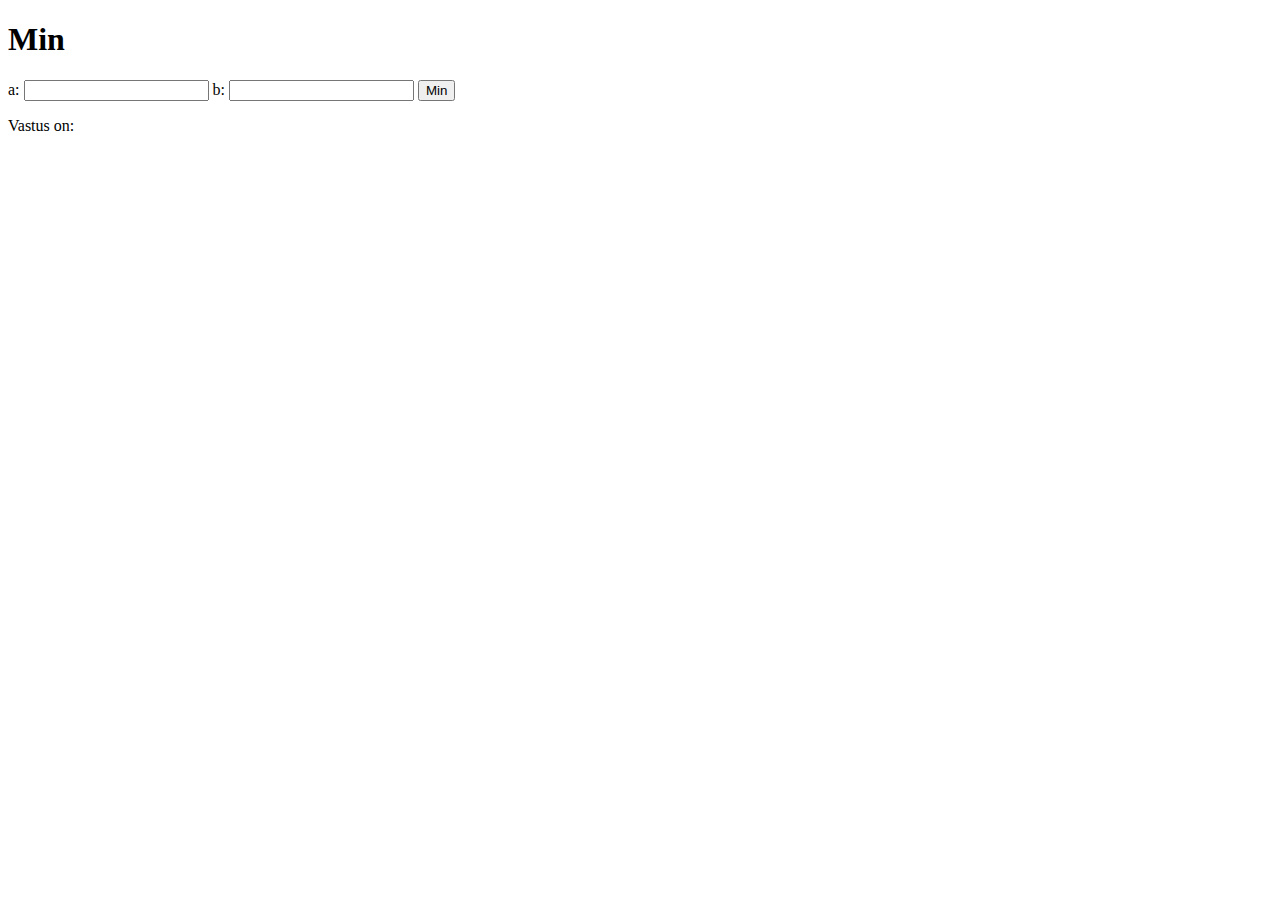
<file: src/main/resources/public/sample/index.html>
<!DOCTYPE html>
<html lang="en">
<head>
    <meta charset="UTF-8">
    <title>Title</title>
</head>
<body>
    <h1>Min</h1>
    a: <input id="minA"> b: <input id="minB"> <button id="minButton">Min</button>
    <p>
        Vastus on: <span id="minAnswer"></span>
    </p>
    <script>
        let minA = document.getElementById("minA");
        let minB = document.getElementById("minB");
        let minButton = document.getElementById("minButton");
        minButton.onclick = function() {
            let minAnswer = document.getElementById("minAnswer");
            let a = minA.value;
            let b = minB.value;
            if(Number(a) < Number(b)){
                minAnswer.innerText = a;
            } else {
                minAnswer.innerText = b;
            }
        }
    </script>
</body>
</html>
</file>
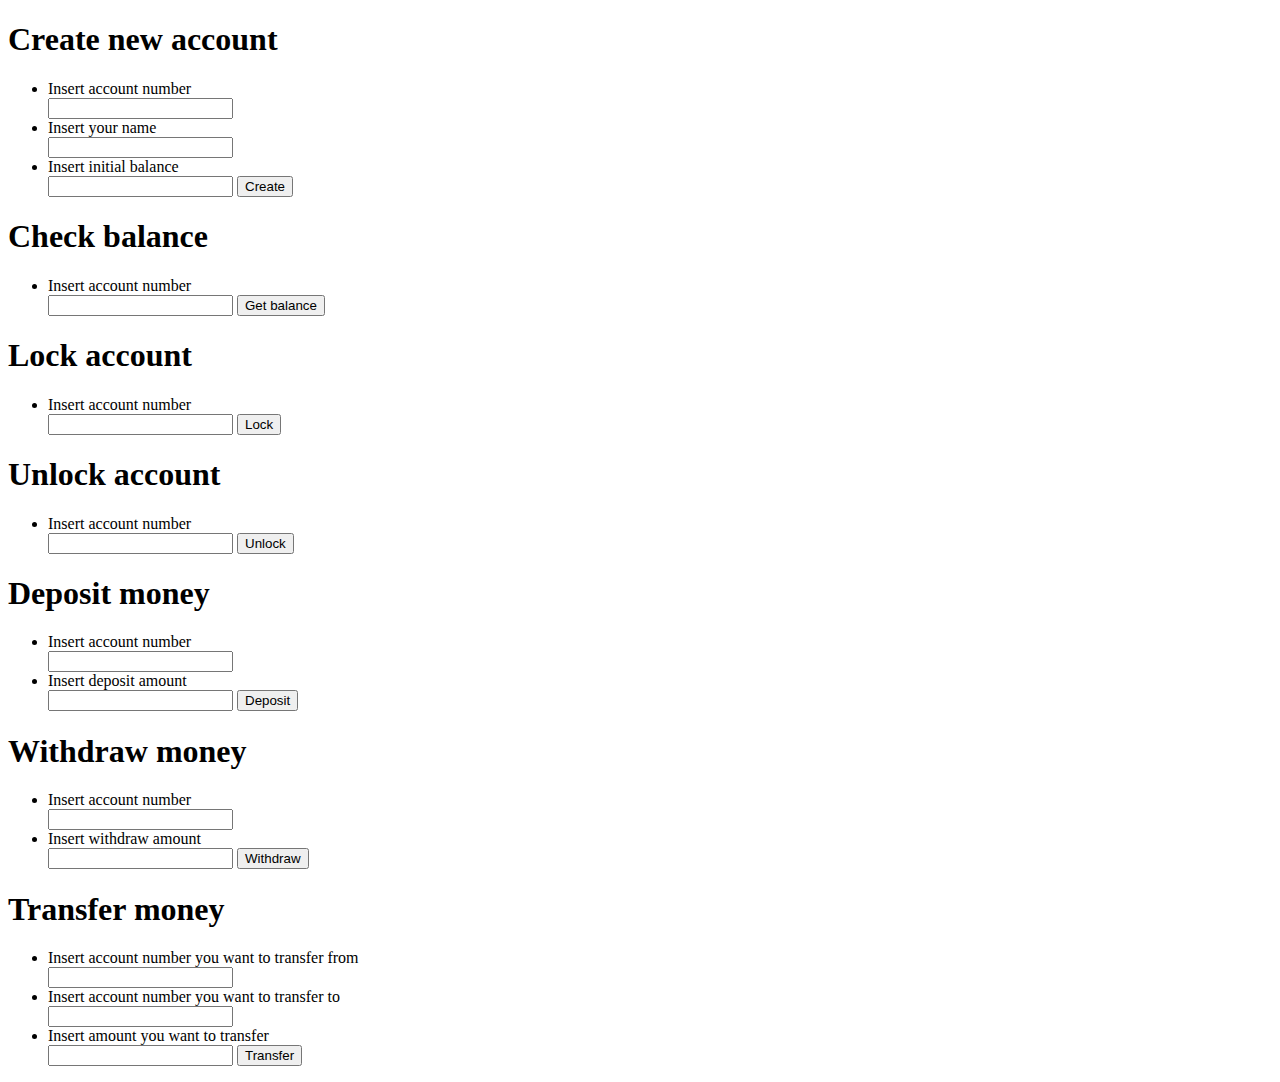
<file: src/main/resources/public/bank.html>
<!DOCTYPE html>
<html lang="en">
<head>
    <meta charset="UTF-8">
    <title>Create new account</title>
</head>
<body>
<h1>Create new account</h1>

<ul>
    <li>Insert account number</li>
    <input id="accountNumber">
    <li>Insert your name</li>
    <input id="customerName">
    <li>Insert initial balance</li>
    <input id="balance">
    <button id="createAccountButton">
        Create
    </button>
    <script>
        let accountNumber = document.getElementById("accountNumber");
        let customerName = document.getElementById("customerName")
        let balance = document.getElementById("balance")
        let createAccountButton = document.getElementById("createAccountButton");
        createAccountButton.onclick = function () {

            fetch("http://localhost:8080/stuff/bank5/createAccount/" + accountNumber.value+"/"+customerName.value+"/"+balance.value)
                .then(response => response.text())
                .then(function (response) { // selle asemel ma võiksin kirjutada response => alert(response)
                    alert(response)
                })
        }
    </script>
</ul>

<h1>Check balance</h1>
<ul>
    <li>Insert account number</li>
    <input id="balanceAccountNumber">
    <button id="getBalanceButton">
        Get balance
    </button>
    <script>
        let balanceAccountNumber = document.getElementById("balanceAccountNumber");
        let getBalanceButton = document.getElementById("getBalanceButton");
        getBalanceButton.onclick = function () {
            let requestObject = {
                'accountNumber': balanceAccountNumber.value,
                'balance': 0
            }
            fetch("http://localhost:8080/stuff/bank5/getBalance/" + balanceAccountNumber.value)
                .then(response => response.text())
                .then(function (response) { // selle asemel ma võiksin kirjutada response => alert(response)
                    alert(response)
                })
        }
    </script>
</ul>
<h1>Lock account</h1>
<ul>
    <li>Insert account number</li>
    <input name="lockAccountNumber">
    <button id="lockButton">
        Lock
    </button>
    <script>
        let lockAccountNumber = document.getElementById("lockAccountNumber");
        let lockButton = document.getElementById("lockButton");
        lockButton.onclick = function () {
            let requestObject = {
                'accountNumber': lockAccountNumber.value,
                'locked': false
            }
            let url = "http://localhost:8080/stuff/bank5/lock/" + lockAccountNumber.value;
            let configuration = {
                method: 'PUT',
                headers: {
                    "Content-Type": "application/json"
                },
                body: JSON.stringify(requestObject)
            }
            fetch(url, configuration)
                .then(response => response.text())
                .then(function (response) { // selle asemel ma võiksin kirjutada response => alert(response)
                    alert(response)
                })
        }
    </script>
</ul>
<h1>Unlock account</h1>
<ul>
    <li>Insert account number</li>
    <input name="unlockAccountNumber">
    <button id="unlockButton">
        Unlock
    </button>
    <script>
        let unlockAccountNumber = document.getElementById("unlockAccountNumber");
        let unlockButton = document.getElementById("unlockButton");
        unlockButton.onclick = function () {
            let requestObject = {
                'accountNumber': unlockAccountNumber.value,
                'locked': true
            }
            let url = "http://localhost:8080/stuff/bank5/unlock/" + unlockAccountNumber.value;
            let configuration = {
                method: 'PUT',
                headers: {
                    "Content-Type": "application/json"
                },
                body: JSON.stringify(requestObject)
            }
            fetch(url, configuration)
                .then(response => response.text())
                .then(function (response) { // selle asemel ma võiksin kirjutada response => alert(response)
                    alert(response)
                })
        }
    </script>
</ul>
<h1>Deposit money</h1>
<ul>
    <li>Insert account number</li>
    <input id="depositAccountNumber">
    <li>Insert deposit amount</li>
    <input id="depositAmount">
    <button id="depositButton">
        Deposit
    </button>
    <script>
        let depositAccountNumber = document.getElementById("depositAccountNumber")
        let depositAmount = document.getElementById("depositAmount")
        let depositButton = document.getElementById("depositButton");
        depositButton.onclick = function () {
            let requestObject = {
                'accountNumber': depositAccountNumber.value,
                'balance': depositAmount.value
            }
            let url = "http://localhost:8080/stuff/bank5/account/deposit/" + depositAccountNumber.value + "/" + depositAmount.value
            let configuration = {
                method: 'PUT',
                headers: {
                    "Content-Type": "application/json"
                },
                body: JSON.stringify(requestObject)
            }
            fetch(url, configuration)
                .then(response => response.text())
                .then(function (response) { // selle asemel ma võiksin kirjutada response => alert(response)
                    alert(response)
                })
        }
    </script>
</ul>
<h1>Withdraw money</h1>
<ul>
    <li>Insert account number</li>
    <input id="withdrawAccountNumber">
    <li>Insert withdraw amount</li>
    <input id="withdrawAmount">
    <button id="withdrawButton">
        Withdraw
    </button>
    <script>
        let withdrawAccountNumber = document.getElementById("withdrawAccountNumber")
        let withdrawAmount = document.getElementById("withdrawAmount")
        let withdrawButton = document.getElementById("withdrawButton");
        withdrawButton.onclick = function () {
            let requestObject = {
                'accountNumber': withdrawAccountNumber.value,
                'balance': withdrawAmount.value
            }
            let url = "http://localhost:8080/stuff/bank5/account/withdraw/" + withdrawAccountNumber.value + "/" + withdrawAmount.value
            let configuration = {
                method: 'PUT',
                headers: {
                    "Content-Type": "application/json"
                },
                body: JSON.stringify(requestObject)
            }
            fetch(url, configuration)
                .then(response => response.text())
                .then(function (response) { // selle asemel ma võiksin kirjutada response => alert(response)
                    alert(response)
                })
        }
    </script>
</ul>
<h1>Transfer money</h1>
<ul>
    <li>Insert account number you want to transfer from</li>
    <input id="transferFromAccount">
    <li>Insert account number you want to transfer to</li>
    <input id="transferToAccount">
    <li>Insert amount you want to transfer</li>
    <input id="transferAmount">
    <button id="transferButton">
        Transfer
    </button>
    <script>
        let transferFromAccount = document.getElementById("transferFromAccount")
        let transferToAccount = document.getElementById("transferToAccount")
        let transferAmount = document.getElementById("transferAmount")
        let transferButton = document.getElementById("transferButton");
        transferButton.onclick = function () {
            let requestObject = {
                'accountNumber1': transferFromAccount.value,
                'accountNumber2': transferToAccount.value,
                'balance': transferAmount.value
            }
            let url = "http://localhost:8080/stuff/bank5/account/transfer/" + transferFromAccount.value + "/" + transferToAccount.value + "/" + transferAmount.value
            let configuration = {
                method: 'PUT',
                headers: {
                    "Content-Type": "application/json"
                },
                body: JSON.stringify(requestObject)
            }
            fetch(url, configuration)
                .then(response => response.text())
                .then(function (response) { // selle asemel ma võiksin kirjutada response => alert(response)
                    alert(response)
                })
        }
    </script>
</ul>

</body>
</html>
</file>
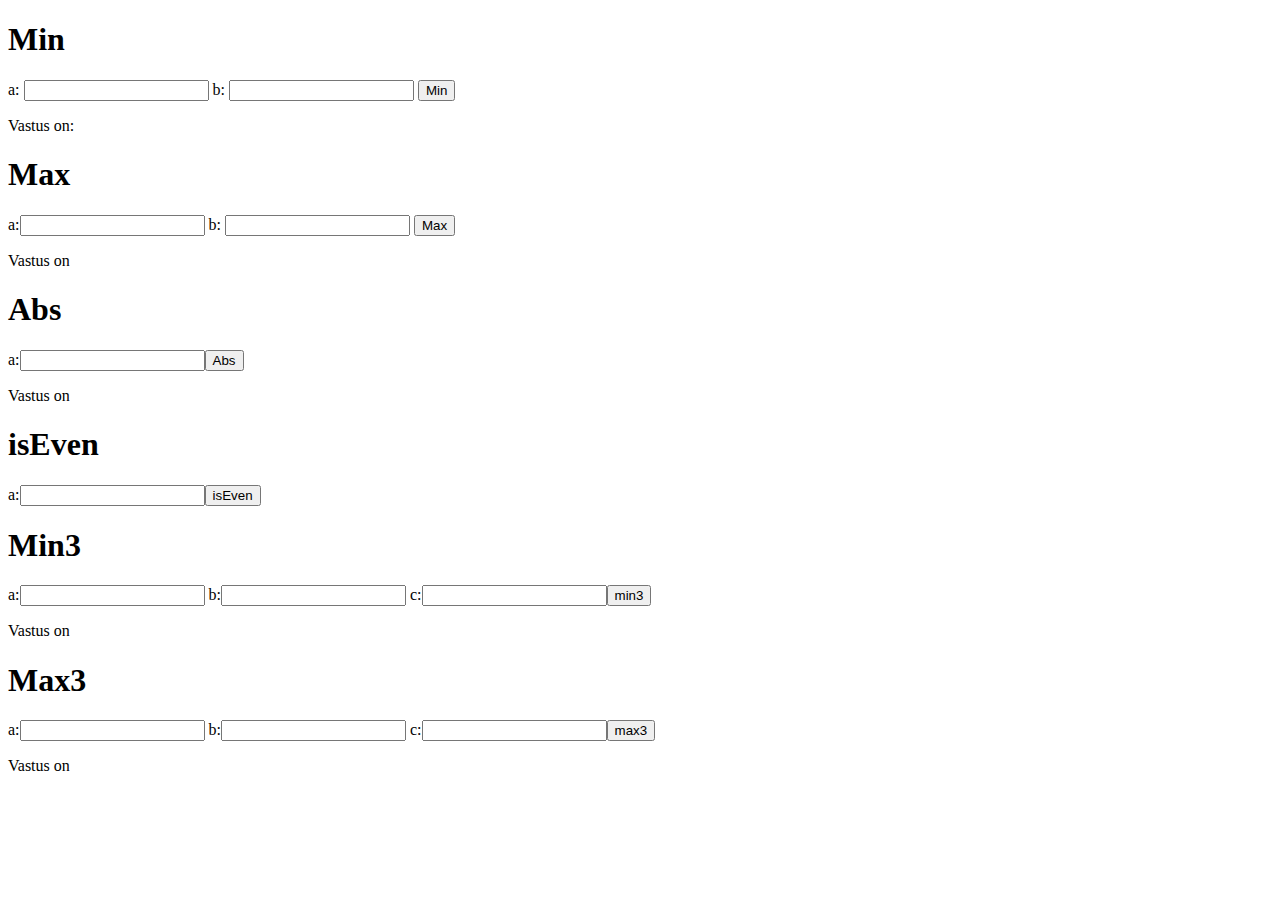
<file: src/main/resources/public/suvaline.html>
<!DOCTYPE html>
<html lang="en">
<head>
    <meta charset="UTF-8">
    <title>Title</title>
</head>
<body>
<h1>Min</h1>
a: <input id="minA"> b: <input id="minB"> <button id="minButton">Min</button>
<p>
    Vastus on: <span id="minAnswer"></span>
</p>
<script>
    let minA = document.getElementById("minA");
    let minB = document.getElementById("minB");
    let minButton = document.getElementById("minButton");
    minButton.onclick = function() {
        let minAnswer = document.getElementById("minAnswer");
        let a = minA.value;
        let b = minB.value;
        if(Number(a) < Number(b)){
            minAnswer.innerText = a;
        } else {
            minAnswer.innerText = b;
        }
    }
</script>
<h1>Max</h1>
a:<input id="maxA"> b: <input id="maxB"> <button id="maxButton">Max</button>
<p>
    Vastus on <span id="maxAnswer"></span>
</p>
<script>
    let maxA = document.getElementById("maxA");
    let maxB = document.getElementById("maxB");
    let maxButton = document.getElementById("maxButton")
    maxButton.onclick = function (){
        let maxAnswer = document.getElementById("maxAnswer");
        let a = maxA.value;
        let b = maxB.value;
        if(Number(a)>Number(b)){
            maxAnswer.innerText = a;
        }else{
            maxAnswer.innerText = b;
        }
    }
</script>
<h1>Abs</h1>
a:<input id="absA"><button id="absButton">Abs</button>
<p>
    Vastus on <span id="absAnswer"></span>
</p>
<script>
    let absA = document.getElementById("absA");
    let absButton = document.getElementById("absButton")
    absButton.onclick = function (){
        let absAnswer = document.getElementById("absAnswer");
        let a = absA.value;
        if(Number(a)<0){
            absAnswer.innerText = -a;
        }else{
            absAnswer.innerText = a;
        }
    }
</script>
<h1>isEven</h1>
a:<input id="isEvenA"><button id="isEvenButton">isEven</button>
<p>
    <span id="isEvenAnswer"></span>
</p>
<script>
    let isEvenA = document.getElementById("isEvenA");
    let isEvenButton = document.getElementById("isEvenButton")
    isEvenButton.onclick = function (){
        let isEvenAnswer = document.getElementById("isEvenAnswer");
        let a = isEvenA.value;
        if(Number(a)%2==0){
            isEvenAnswer.innerText = "Number on paaris";
        }else{
            isEvenAnswer.innerText = "Number ei ole paaris";
        }
    }
</script>
<h1>Min3</h1>
a:<input id="min3A"> b:<input id="min3B"> c:<input id="min3C"><button id="min3Button">min3</button>
<p>
    Vastus on <span id="min3Answer"></span>
</p>
<script>
    let min3A = document.getElementById("min3A");
    let min3B = document.getElementById("min3B");
    let min3C = document.getElementById("min3C");
    let min3Button = document.getElementById("min3Button")
    min3Button.onclick = function (){
        let min3Answer = document.getElementById("min3Answer");
        let a = min3A.value;
        let b = min3B.value;
        let c = min3C.value;
        if(Number(a) <= Number(b) && Number(a) <= Number(c)){
            min3Answer.innerText = a;
        }else if(Number(b) <= Number(a) && Number(b) <= Number(c)){
            min3Answer.innerText = b;
        }else min3Answer.innerText = c;
    }
</script>
<h1>Max3</h1>
a:<input id="max3A"> b:<input id="max3B"> c:<input id="max3C"><button id="max3Button">max3</button>
<p>
    Vastus on <span id="max3Answer"></span>
</p>
<script>
    let max3A = document.getElementById("max3A");
    let max3B = document.getElementById("max3B");
    let max3C = document.getElementById("max3C");
    let max3Button = document.getElementById("max3Button")
    max3Button.onclick = function (){
        let max3Answer = document.getElementById("max3Answer");
        let a = max3A.value;
        let b = max3B.value;
        let c = max3C.value;
        if(Number(a) >= Number(b) && Number(a) >= Number(c)){
            max3Answer.innerText = a;
        }else if(Number(b) >= Number(a) && Number(b) >= Number(c)){
            max3Answer.innerText = b;
        }else max3Answer.innerText = c;
    }
</script>

</body>
</html>
</file>
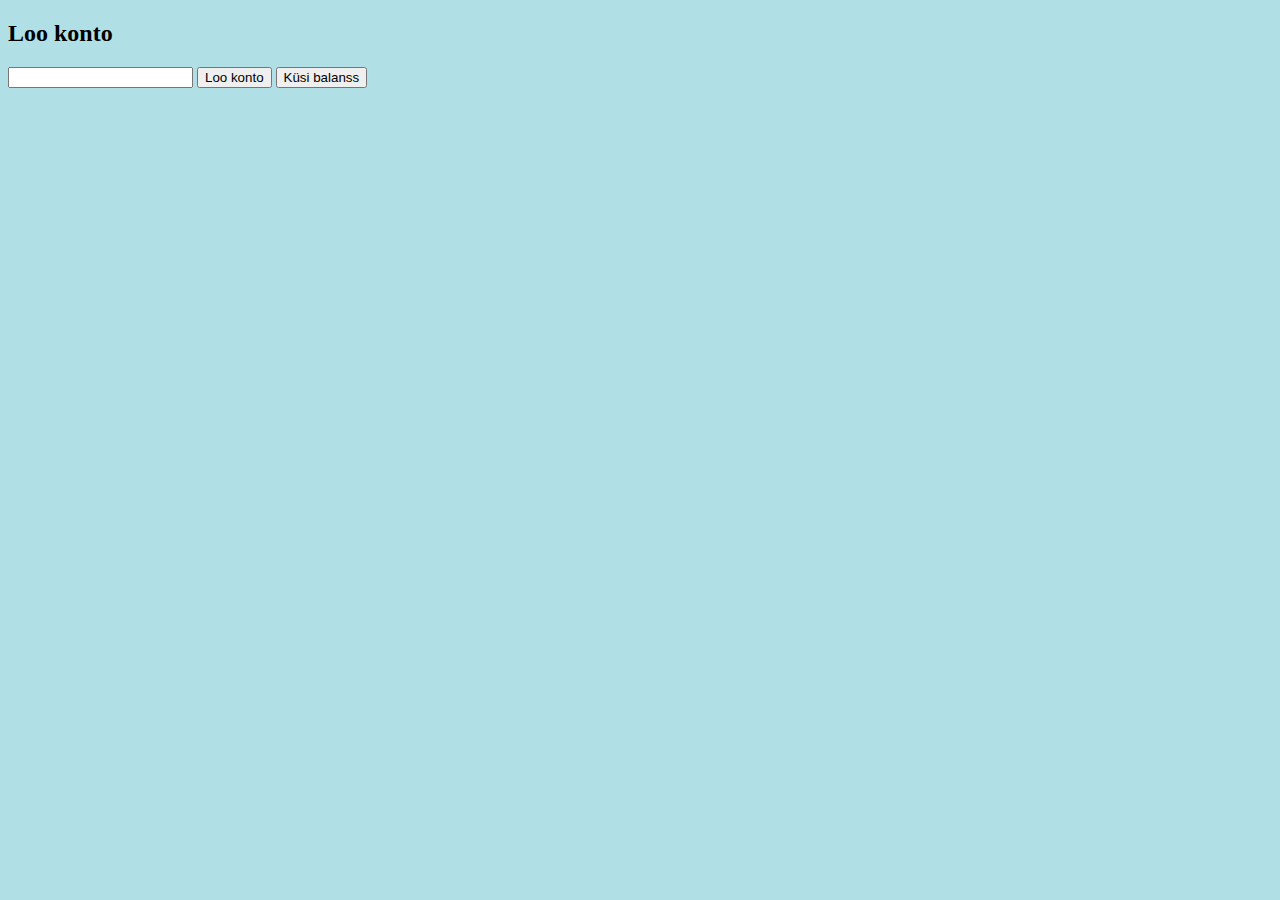
<file: src/main/resources/public/sample/sample_bank.html>
<!DOCTYPE html>
<html lang="en">
<head>
    <meta charset="UTF-8">
    <title>Title</title>
    <link rel="stylesheet" href="../css/style.css">
</head>
<body>
<h2> Loo konto</h2>
<input id="accountNumber">
<button id="createAccountButton">Loo konto</button>
<button id="getBalanceButton">Küsi balanss</button>

<script>
    let accountNumber = document.getElementById("accountNumber");
    let createButton = document.getElementById("createAccountButton");
    let getBalanceButton = document.getElementById("getBalanceButton");
    createButton.onclick = function () {
        let requestObject = {
            'accountNumber': accountNumber.value,
            'balance': 0
        }
        let url = "http://localhost:8080/sample/bank/account";
        let configuration = {
            method: 'POST',
            headers: {
                "Content-Type": "application/json"
            },
            body: JSON.stringify(requestObject)
        }
        fetch(url, configuration);
    }
    getBalanceButton.onclick = function () {
        let requestObject = {
            'accountNumber': accountNumber.value,
            'balance': 0
        }
        fetch("http://localhost:8080/sample/bank/account/" + accountNumber.value)
            .then(response => response.text())
            .then(function(response){ // selle asemel ma võiksin kirjutada response => alert(response)
                alert(response)
            })
    }
</script>
</body>
</html>
</file>
<file: src/main/resources/public/css/style.css>
body {
    background-color: powderblue;
}

h1 {
    color: blue;
}

p.test {
    color: green;
}
</file>
